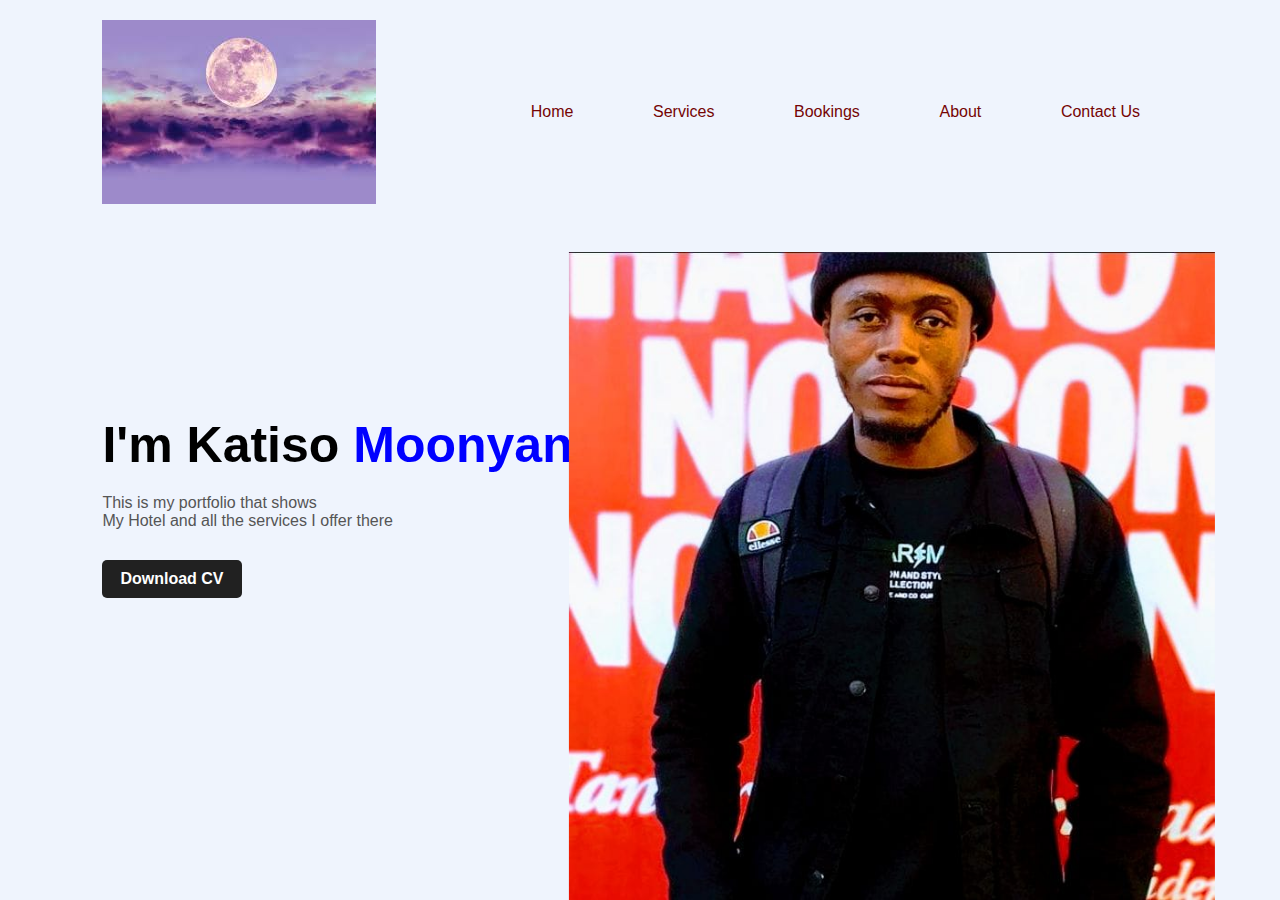
<file: index.html>
<!DOCTYPE html>
<html lang="en">
<head>
    <meta charset="UTF-8">
    <meta http-equiv="X-UA-Compatible" content="IE=edge">
    <meta name="viewport" content="width=device-width, initial-scale=1.0">
    <link rel="stylesheet" href="style.css">
    <title>Portfolio</title>
</head>
<body>
   <div class="hero">
    <nav>
      <img src="mo.jpeg" alt="logo">
      <ul>
        <li><a href="#">Home</a></li>
        <li><a href="services.html">Services</a></li>
        <li><a href="room.html">Bookings</a></li>
        <li><a href="about.html">About</a></li> 
        <li><a href="contact.html">Contact Us</a></li> 
      </ul>
    </nav>
    <div class="detel">
      <h1>I'm Katiso <span>Moonyane</span> </h1>
      <p>This is my portfolio that shows 
      <br>My Hotel and all the services I offer there
    </p>
    <a href="#">Download CV</a>
    <div class="images">
     
      <img src="telele.jpg" class="Boy">
    </div>
    </div>
   </div>
 
</body >
</html>
</file>
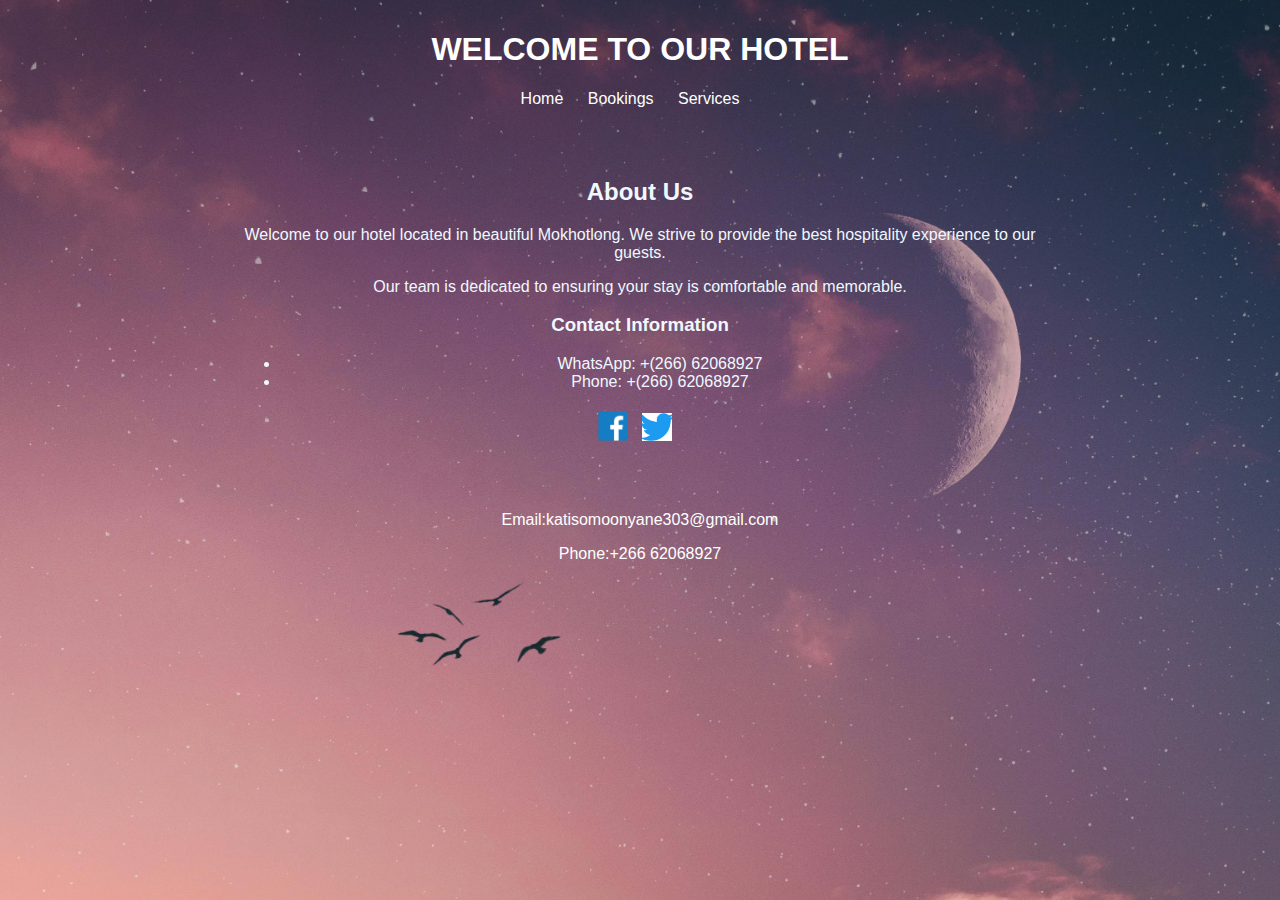
<file: about.html>
<!DOCTYPE html>
<html lang="en">
<head>
    <meta charset="UTF-8">
    <meta http-equiv="X-UA-Compatible" content="IE=edge">
    <meta name="viewport" content="width=device-width, initial-scale=1.0">
    <link rel="stylesheet" href="about.css">
    <title>About Us</title>
</head>
<body>
    <header>
        <h1>WELCOME TO OUR HOTEL</h1>
        <nav>
            <ul>
                <li><a href="index.html">Home</a></li>
                <li><a href="room.html">Bookings</a></li>
                <li><a href="services.html">Services</a></li>
               
            </ul>
        </nav>
    </header>
    <section class="about">
        <h2>About Us</h2>
        <p>Welcome to our hotel located in beautiful Mokhotlong. We strive to provide the best hospitality experience to our guests.</p>
        <p>Our team is dedicated to ensuring your stay is comfortable and memorable.</p>
        <h3>Contact Information</h3>
        <ul>
            <li>WhatsApp: <a href="https://wa.me/62068927"><a>+(266) 62068927</a></a></li>
            <li>Phone: <a href="tel:+266 62068927"><a>+(266) 62068927</a></a></li>
        </ul>
        <div class="social-icons">
            <a href="https://www.facebook.com/evaristus.moonyane" target="_blank"><img src="FF.png" alt="Facebook"></a>
            <a href="https://twitter.com/yourhotel" target="_blank"><img src="twitter.png" alt="Twitter"></a>
        </div>
    </section>
    
    <footer>
        <p>Email:katisomoonyane303@gmail.com</p>
        <p>Phone:+266 62068927</p>
    </footer>
</body>
</html>
</file>
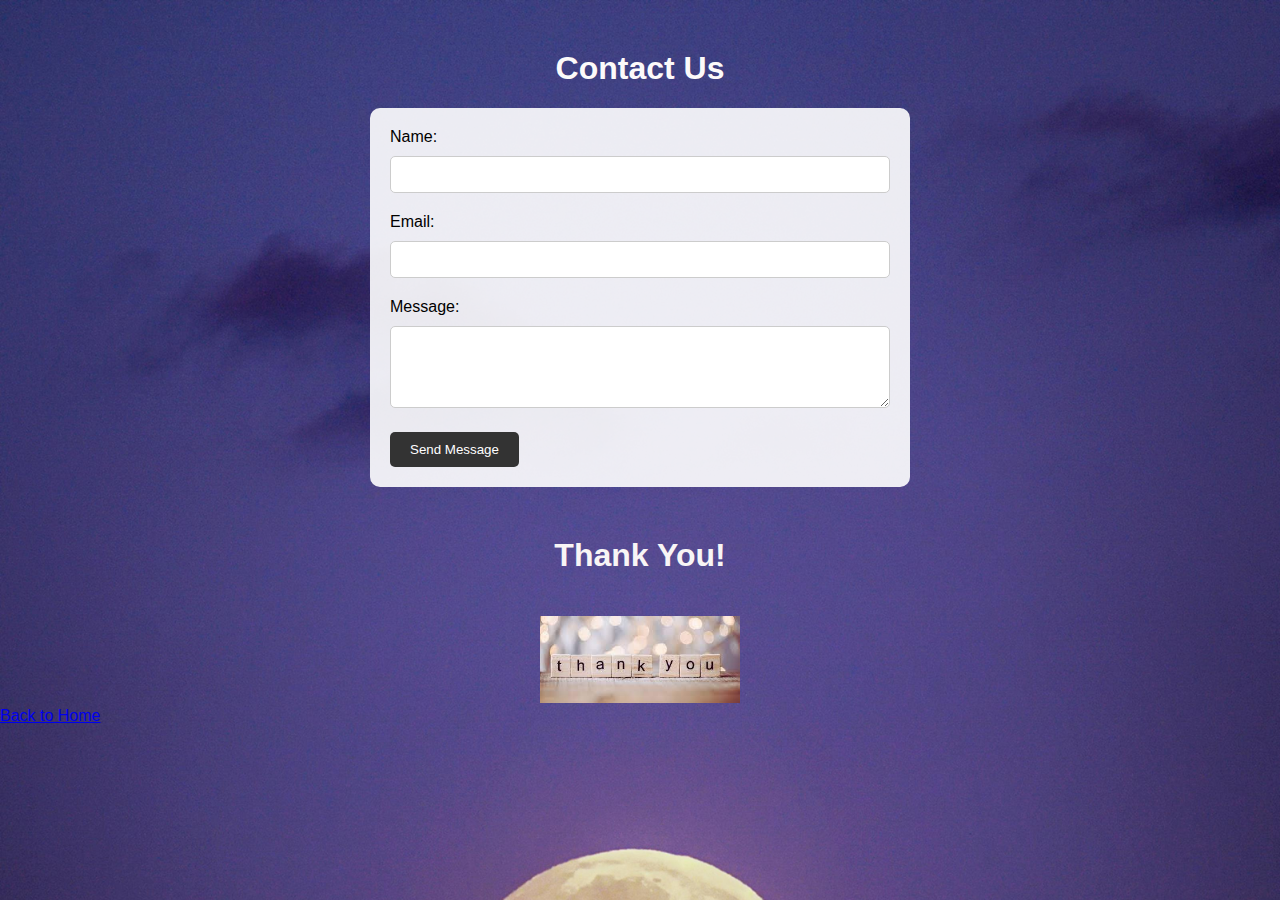
<file: contact.html>
<!DOCTYPE html>
<html lang="en">
<head>
    <meta charset="UTF-8">
    <meta http-equiv="X-UA-Compatible" content="IE=edge">
    <meta name="viewport" content="width=device-width, initial-scale=1.0">
    <link rel="stylesheet" href="style3.css">
    <title>Contact Us</title>
</head>
<body>
    <h1>Contact Us</h1>
    <form id="contactForm">
        <label for="name">Name:</label>
        <input type="text" id="name" name="name" required>
        <label for="email">Email:</label>
        <input type="email" id="email" name="email" required>
        <label for="message">Message:</label>
        <textarea id="message" name="message" rows="4" required></textarea>
        <button type="submit">Send Message</button>
    </form>
</body>
<footer>
    <h1>Thank You!</h1>
    <img src="thank.jpg" alt="Thank you">
</footer>
<a href="index.html">Back to Home</a>
</html>
</file>
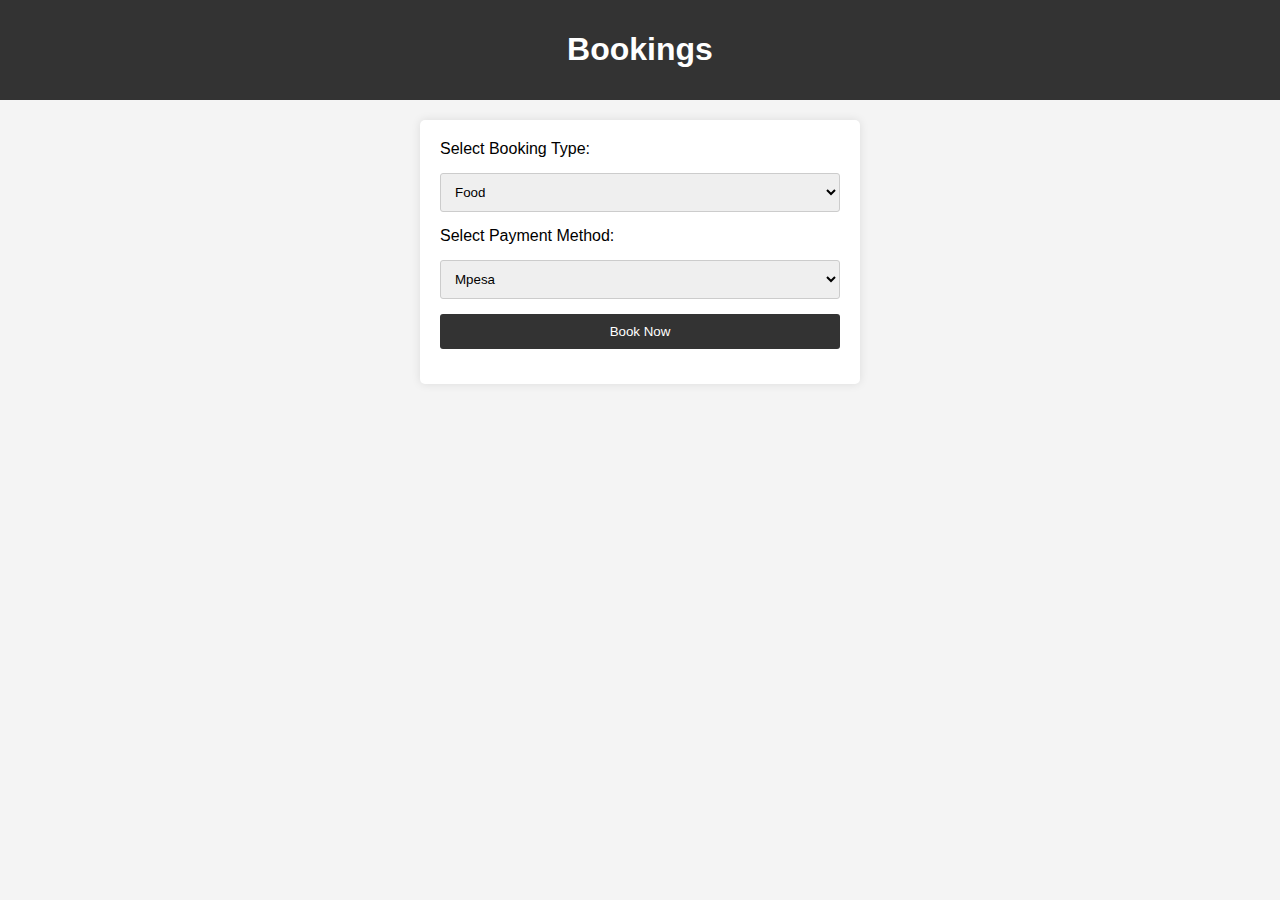
<file: room.html>
<!DOCTYPE html>
<html lang="en">
<head>
    <meta charset="UTF-8">
    <meta name="viewport" content="width=device-width, initial-scale=1.0">
    <link rel="stylesheet" href="room.css">
    <title>Bookings</title>
</head>
<body>
    <header>
        <h1>Bookings</h1>
    </header>
    <form id="bookingForm">
        <label for="bookingType">Select Booking Type:</label>
        <select id="bookingType" name="bookingType">
            <option value="food">Food</option>
            <option value="rooms">Rooms</option>
            <option value="pool">Pool Access</option>
            <option value="booze">Beverages (Booze)</option>
           
        </select>
        <label for="paymentMethod">Select Payment Method:</label>
        <select id="paymentMethod" name="paymentMethod">
            <option value="Mpesa">Mpesa</option>
            <option value="Ecocash">Ecocash</option>
            <option value="Card">Card</option>
          
        </select>
        <button type="submit">Book Now</button>
    </form>
</body>
</html>
</file>
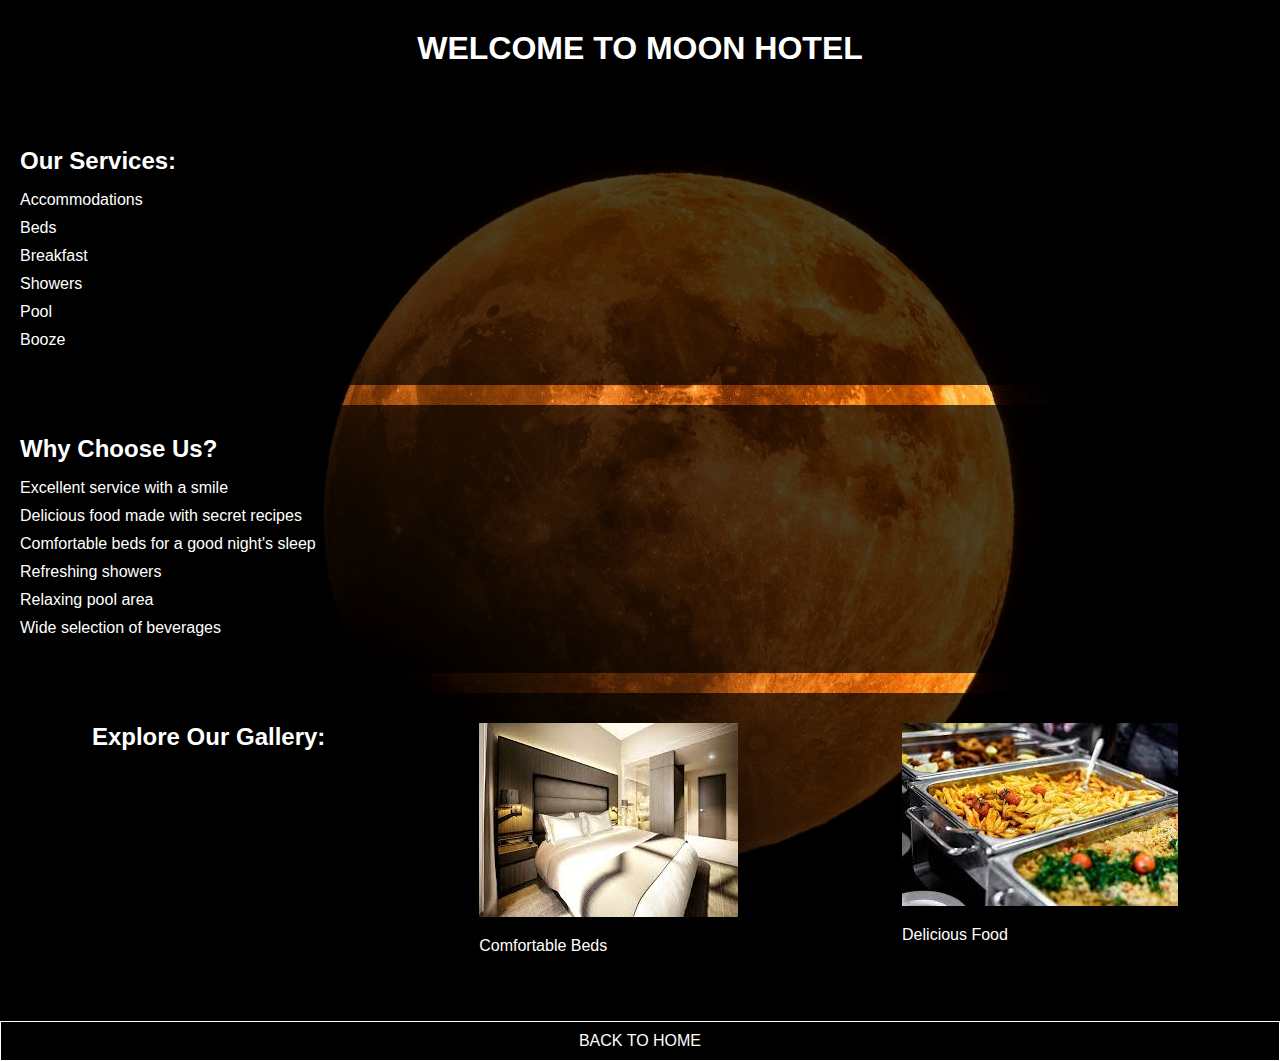
<file: services.html>
<!DOCTYPE html>
<html lang="en">
<head>
    <meta charset="UTF-8">
    <meta http-equiv="X-UA-Compatible" content="IE=edge">
    <meta name="viewport" content="width=device-width, initial-scale=1.0">
    <link rel="stylesheet" href="service.css">
    <title>MOON Hotel</title>
</head>
<body>
    <header><h1>WELCOME TO MOON HOTEL</h1></header>

    <div class="services">
        <h2>Our Services:</h2>
        <ul>
            <li>Accommodations</li>
            <li>Beds</li>
            <li>Breakfast</li>
            <li>Showers</li>
            <li>Pool</li>
            <li>Booze</li>
        </ul>
    </div>

    <div class="qualities">
        <h2>Why Choose Us?</h2>
        <ul>
            <li>Excellent service with a smile</li>
            <li>Delicious food made with secret recipes</li>
            <li>Comfortable beds for a good night's sleep</li>
            <li>Refreshing showers</li>
            <li>Relaxing pool area</li>
            <li>Wide selection of beverages</li>
        </ul>
    </div>

    <div class="gallery">
        <h2>Explore Our Gallery:</h2>
        <div class="photo">
            <img src="bed.jpeg" alt="Bedroom">
            <p>Comfortable Beds</p>
        </div>
        <div class="photo">
            <img src="food.jpeg" alt="Delicious Food">
            <p>Delicious Food</p>
        </div>
    </div>

    <a href="index.html">BACK TO HOME</a>
</body>
</html>
</file>
<file: style.css>
*{
    margin: 0;
    padding: 0%;
    font-family: sans-serif;
}
.hero{
    position: relative;
    width: 100%;
    height: 100vh;
    background: #eff4fd;

}

nav{
    display: flex;
    width: 84%;
    margin: auto;
    padding: 20px 0;
    align-items: center;
    justify-content: space-between;
}
nav ul li{
    display: inline-block;
    list-style: none;
    margin: 10px 20px;
}
nav a {
    text-decoration: none;
    color: rgb(117, 4, 4);
    padding: 0.7rem;
    margin: 0.4rem;
    display: inline-block;
  }
  
  nav a:hover {
    color: #00acc1;
    background-color: #090a0a;
  }
.detel{
    margin-left: 8%;
    margin-top: 15%;
}
.detel h1{
    font-size: 50px;
    color: black;
    margin-bottom: 20px;
}
span{
    color: blue;
}
.detel p{
    color: #555;
}
.detel a{
    background: #212121;
    padding: 10px 18px;
    text-decoration: none;
    font-weight: bold;
    color: #fff;
    display: inline-block;
    margin: 30px 0;
    border-radius: 5px;
}
.images{
    width: 45%;
    height: 80%;
    position: absolute;
    bottom: 0;
    right: 100px;
}
.images img{
    height: 90%;
    position: absolute;
    left: 50%;
    bottom: 0;
    transform: translateX(-50%);
    transition: bottom 1s, left 1s;
}
.images:hover .Shape{
bottom: 40px;
}
.images:hover .Boy{
    left: 45%;
}
</file>
<file: about.css>
body {
    margin: 0;
    padding: 0;
    font-family: Arial, sans-serif;
    background-image: url('moo5.jpg'); /* Replace 'path_to_your_image.jpg' with the actual path to your background image */
    background-size: cover;
    background-repeat: no-repeat;
}

header {
    color: #fff;
    padding: 10px;
    text-align: center;
}

nav ul {
    list-style-type: none;
    margin: 0;
    padding: 0;
}

nav ul li {
    display: inline;
    margin-right: 20px;
}

nav ul li a {
    color: #fff;
    text-decoration: none;
}

.about {
    max-width: 800px;
    margin: 20px auto;
    padding: 20px;
    color: aliceblue;
    border-radius: 5px;
    text-align: center;
}

.social-icons {
    margin-top: 20px;
}

.social-icons a {
    margin-right: 10px;
}

.social-icons img {
    width: 30px; /* Adjust this value to change the size of the icons */
    height: auto;
}

footer {
    color: #fff;
    text-align: center;
    padding: 10px;
}

/* Add hover effect for nav ul li */
nav ul li:hover a {
    color: red; /* Change the color to red when hovered over */
}
</file>
<file: style3.css>
body {
    margin: 0;
    padding: 0;
    font-family: Arial, sans-serif;
    background-image: url('moo3.jpg'); /* Replace 'background.jpg' with your background image */
    background-size: cover;
    background-repeat: no-repeat;
}

h1 {
    text-align: center;
    margin-top: 50px;
    color: #fcfafa;
}

form {
    max-width: 500px;
    margin: 0 auto;
    padding: 20px;
    background: rgba(255, 255, 255, 0.9);
    border-radius: 10px;
}

label {
    display: block;
    margin-bottom: 10px;
}

input[type="text"],
input[type="email"],
textarea {
    width: 100%;
    padding: 10px;
    margin-bottom: 20px;
    border: 1px solid #ccc;
    border-radius: 5px;
    box-sizing: border-box;
}

button {
    background-color: #333;
    color: #fff;
    border: none;
    padding: 10px 20px;
    border-radius: 5px;
    cursor: pointer;
}

button:hover {
    background-color: #555;
}

footer {
    text-align: center;
    margin-top: 50px;
}

footer h1 {
    color: #f8f5f5;
}

footer img {
    width: 200px;
    margin-top: 20px;
}
</file>
<file: room.css>
body {
    font-family: Arial, sans-serif;
    background-color: #f4f4f4;
    margin: 0;
    padding: 0;
}

header {
    background-color: #333;
    color: #fff;
    text-align: center;
    padding: 10px 0;
}

form {
    max-width: 400px;
    margin: 20px auto;
    padding: 20px;
    background-color: #fff;
    border-radius: 5px;
    box-shadow: 0 0 10px rgba(0, 0, 0, 0.1);
}

label, select, button {
    display: block;
    margin-bottom: 15px;
}

select, button {
    width: 100%;
    padding: 10px;
    border: 1px solid #ccc;
    border-radius: 3px;
    box-sizing: border-box;
}

button {
    background-color: #333;
    color: #fff;
    border: none;
    cursor: pointer;
}

button:hover {
    background-color: #555;
}
</file>
<file: service.css>
body {
    font-family: Arial, sans-serif;
    background-image: url('moo4.jpg');
    background-size: cover;
    background-repeat: no-repeat;
    color: #fff;
    margin: 0;
    padding: 0;
}

header {
    text-align: center;
    padding: 20px 0;
    background-color: rgba(0, 0, 0, 0.5);
}

h1, h2, h3 {
    margin: 10px 0;
}

.services, .qualities, .gallery {
    background-color: rgba(0, 0, 0, 0.7);
    padding: 20px;
    margin: 20px 0;
}

ul {
    list-style-type: none;
    padding: 0;
}

ul li {
    margin-bottom: 10px;
}

.gallery {
    display: flex;
    justify-content: space-around;
    flex-wrap: wrap;
}

.photo {
    margin: 10px;
}

.photo img {
    max-width: 100%;
    height: auto;
}

a {
    display: block;
    text-align: center;
    color: #fff;
    margin-top: 20px;
    text-decoration: none;
    border: 1px solid #fff;
    padding: 10px 20px;
    transition: all 0.3s ease;
}

a:hover {
    background-color: #fff;
    color: #000;
}
</file>
